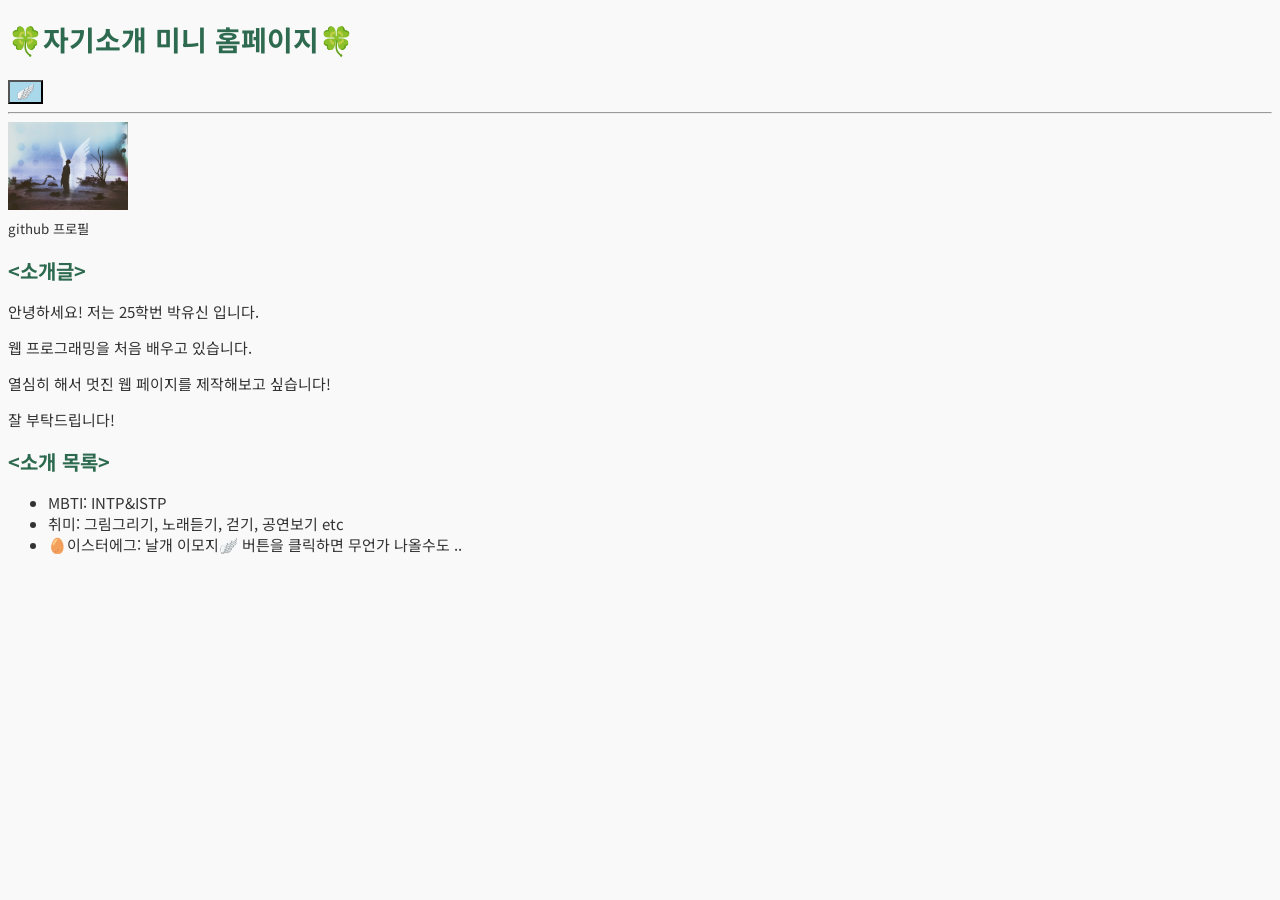
<file: index.html>
<!DOCTYPE html> 
<html lang="ko">
<head>
    <!--메타 태그 및 외부 파일 연결-->
    <meta charset="UTF-8">
    <!--title 태그-->
    <title>introduc myself</title>
   <link rel="stylesheet" href="style.css">
   <link href="https://fonts.googleapis.com/css2?family=Noto+Sans+KR&display=swap" rel="stylesheet">
</head>
<body>
    <h1>🍀자기소개 미니 홈페이지🍀</h1>
    <button onclick="showSong()">🪽</button>
    <hr>
    
    <!--프로필 이미지-->
    <img src="KakaoTalk_20251207_170232781.jpg" alt="프로필사진">
    <br>
    <small>github 프로필</small>

    <!--소개글-->
    <h2>&lt;소개글&gt;</h2>
    <p>안녕하세요! 저는 25학번 박유신 입니다.</p>
    <p>웹 프로그래밍을 처음 배우고 있습니다.</p>
    <p>열심히 해서 멋진 웹 페이지를 제작해보고 싶습니다!</p>
    <p>잘 부탁드립니다!</p>
    
    <!--소개 목록-->
    <h2>&lt;소개 목록&gt;</h2>
    <ul>
        <li>MBTI: INTP&amp;ISTP</li>
        <li>취미: 그림그리기, 노래듣기, 걷기, 공연보기 etc</li>
        <li>🥚이스터에그: 날개 이모지🪽 버튼을 클릭하면 무언가 나올수도 ..</li>
    </ul>

       <script src="OuterJavaScript.js"></script>
</body>
</html>
</file>
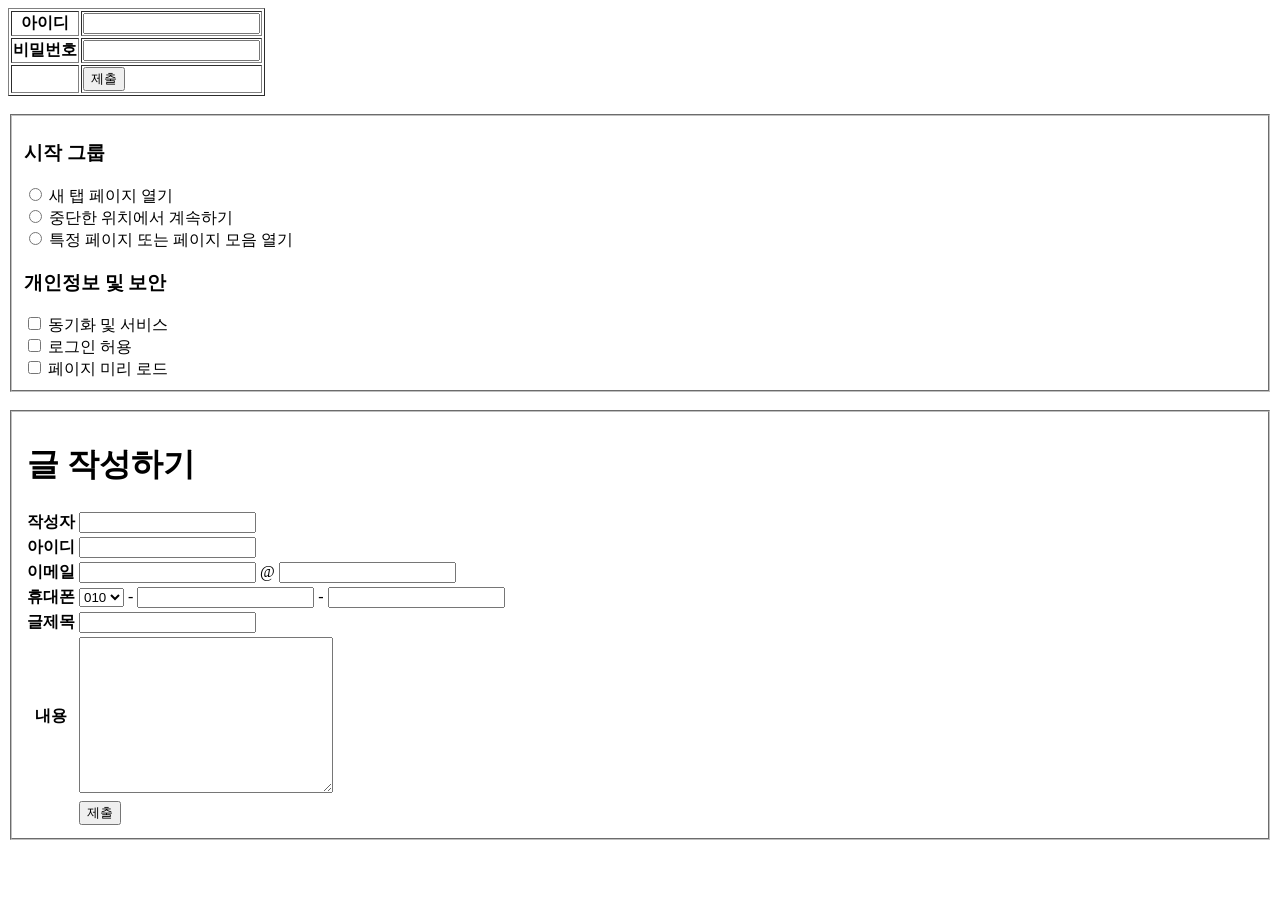
<file: 4장과제_9_10_11풀이.html>
<!--9번~11번 문제 답 일괄-->
<!DOCTYPE html>
<html lang="ko">
<head>
<title>연습문제</title>
</head>

<!--9번문제 답-->
<body>
<form>
  <table border="1">
    <tr>
      <th>아이디</th>
      <td>
        <input type="text" name="id">
      </td>
    </tr>
    <tr>
      <th>비밀번호</th>
      <td>
        <input type="text" name="pw">
      </td>
    </tr>
    <tr>
      <td></td>
      <td>
        <input type="submit" value="제출">
      </td>
    </tr>
  </table>
</form><br>

<!--10번 문제 답-->
<form>
<fieldset>
<div>
  <h3>시작 그룹</h3>
  <input type="radio" id="newtap" name="start" value="nt">
  <label for="newtap">새 탭 페이지 열기</label><br>
  <input type="radio" id="keepgoing" name="start" value="kg">
  <label for="keepgoing">중단한 위치에서 계속하기</label><br>
  <input type="radio" id="page" name="start" value="pg">
  <label for="page">특정 페이지 또는 페이지 모음 열기</label>
</div>
<div>
  <h3>개인정보 및 보안</h3>
  <input type="checkbox" id="service" name="user" value="sv">
  <label for="service">동기화 및 서비스</label><br>
  <input type="checkbox" id="login" name="user" value="lg">
  <label for="login">로그인 허용</label><br>
  <input type="checkbox" id="lod" name="user" value="ld">
  <label for="lod">페이지 미리 로드</label>
</div>
</fieldset>
</form><br>


<!--11번 문제 답-->
<form>
<fieldset>
<table border="0">
  <tr>
    <td colspan="2">
      <h1>글 작성하기</h1>
    </td>
  </tr>
  <tr>
    <th>작성자</th>
    <td>
      <input type="text" name="user">
    </td>
  </tr>
  <tr>
    <th>아이디</th>
    <td>
      <input type="text" name="id0">
    </td>
  </tr>
  <tr>
    <th>이메일</th>
    <td>
      <input type="email" name="mail">
      <span>@</span>
      <input type="email" name="mail">
    </td>
  </tr>
  <tr>
    <th>휴대폰</th>
    <td>
    <select>
      <option>010</option>
      <option>011</option>
      <option>016</option>
      <option>017</option>
    </select>
    <span>-</span>
    <input type="text" name="number">
    <span>-</span>
    <input type="text" name="number">
    </td>
  </tr>
  <tr>
    <th>글제목</th>
    <td>
    <input type="text" name="thead">
    </td>
  </tr>
  <tr>
    <th>내용</th>
    <td>
    <textarea cols="29" rows="10"></textarea>
    </td>
  </tr>
  <tr>
    <td></td>
    <td>
      <input type="submit" name="sub" value="제출">
    </td>
  </tr>
</table>
</fieldset>
</form>

</body>
</html>
</file>
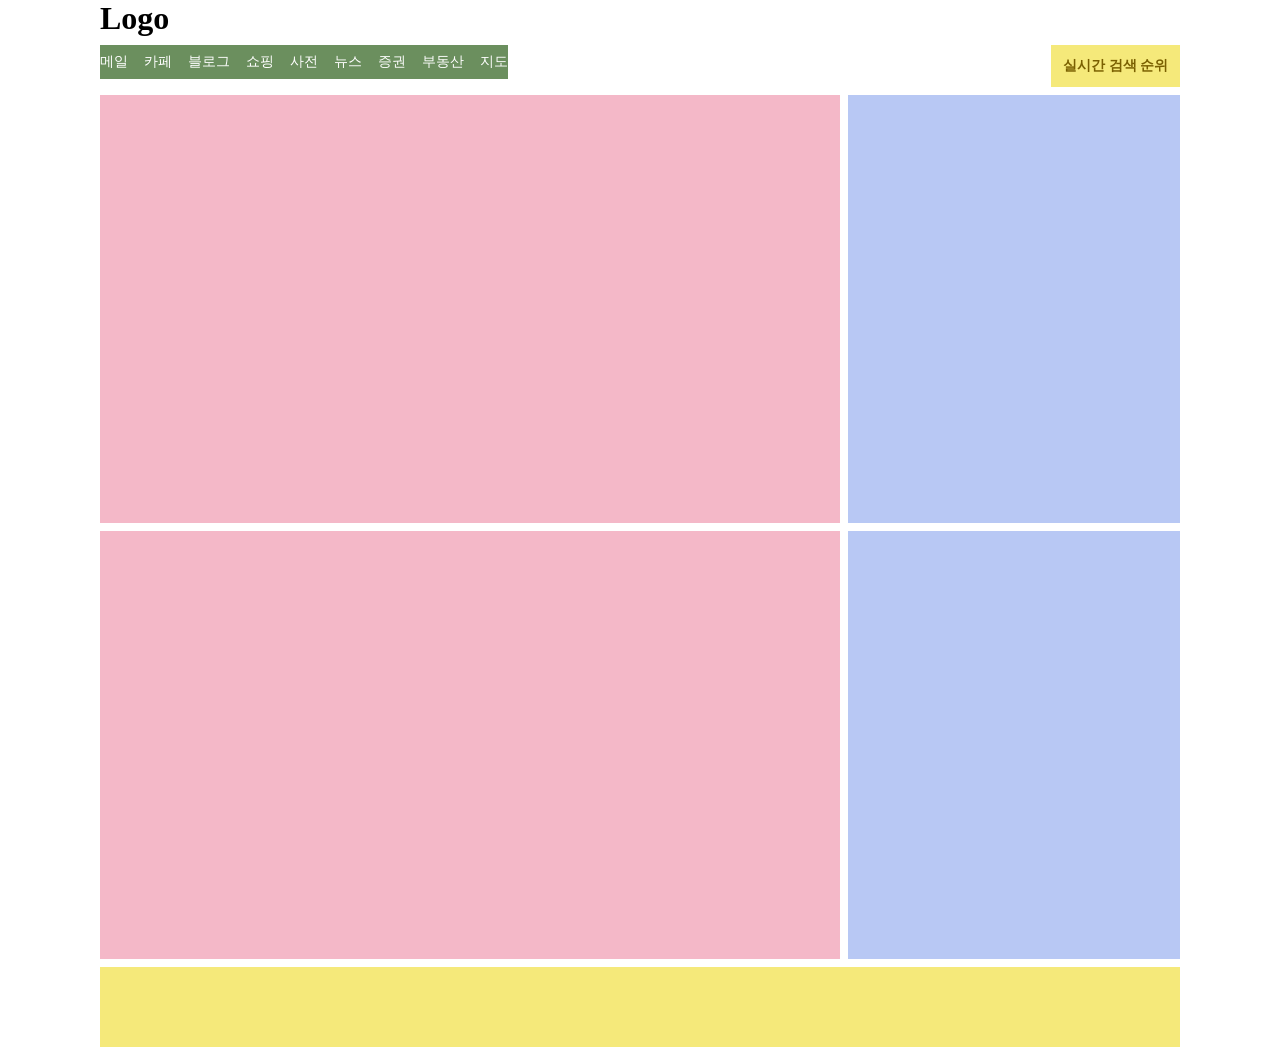
<file: 7장과제-1번-float방식.html>
<!DOCTYPE html>
<html lang="ko">
<head>
  <meta charset="UTF-8">
  <title>7장 연습문제 2번 (3)-float방식</title>
  <style>
    * {
      margin: 0;
      padding: 0;
      box-sizing: border-box;
    }

    .container {
      width: 1080px;
      margin: 0 auto;
      margin-bottom: 8px;
    }

    .clearfix::after {
      content: "";
      display: block;
      clear: both;
    }

    ul.gnb {
      float: left;
      padding: 8px 0;
      list-style-type: none;
      background-color: #6b8f5e; 
    }

    ul.gnb li {
      float: left;
      list-style-type: none;
      padding-left: 16px;
      font-size: 14px;
      color: #fff;
      cursor: pointer;
    }

    ul.gnb li:first-child {
      padding-left: 0;
    }

    ul.rank {
      float: right;
      padding: 8px 0;
      list-style-type: none;
      background-color: #f5e97a; 
    }

    ul.rank li {
      list-style-type: none;
      font-size: 14px;
      color: #7a6000;
      font-weight: bold;
      padding: 4px 12px;
    }

    .left {
      float: left;
      width: 740px;
      height: 428px;
      background-color: #f4b8c8; 
    }

    .right {
      float: right;
      width: 332px;
      height: 428px;
      background-color: #b8c8f4; 
    }


    .footer {
      height: 80px;
      background-color: #f5e97a;
    }
  </style>
</head>
<body>

  <div class="container">
    <h1>Logo</h1>
  </div>

  <div class="container clearfix">
    <ul class="gnb">
      <li>메일</li>
      <li>카페</li>
      <li>블로그</li>
      <li>쇼핑</li>
      <li>사전</li>
      <li>뉴스</li>
      <li>증권</li>
      <li>부동산</li>
      <li>지도</li>
    </ul>
    <ul class="rank">
      <li>실시간 검색 순위</li>
    </ul>
  </div>

  <div class="container clearfix">
    <div class="left"></div>
    <div class="right"></div>
  </div>

  <div class="container clearfix">
    <div class="left"></div>
    <div class="right"></div>
  </div>

  <div class="container">
    <div class="footer"></div>
  </div>

</body>
</html>
</file>
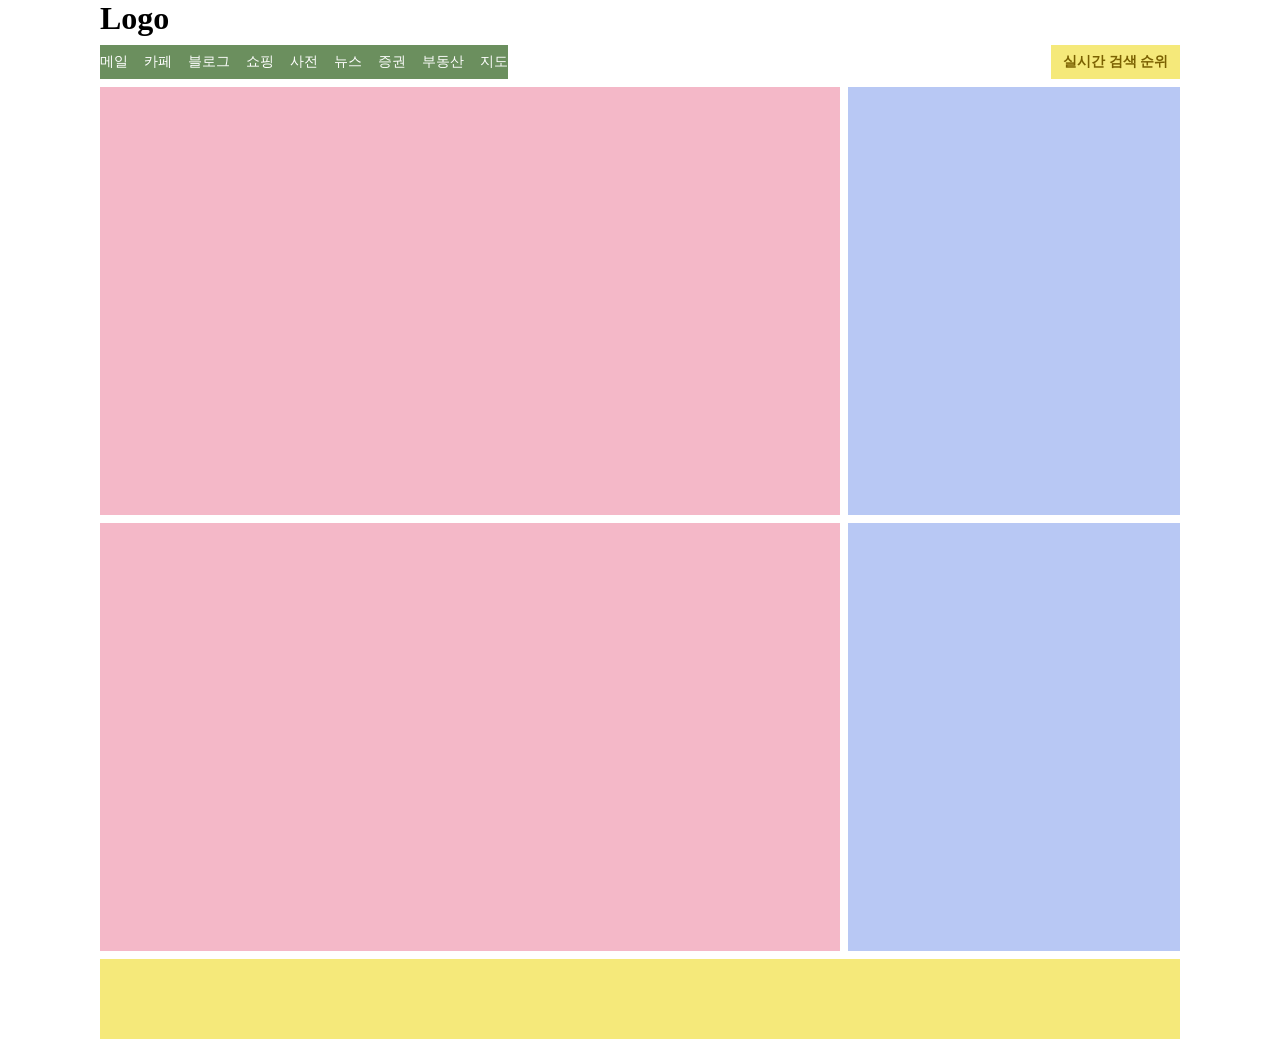
<file: 7장과제-2번-flexbox방식.html>
<!DOCTYPE html>
<html lang="ko">
<head>
  <meta charset="UTF-8">
  <title>7장 연습문제 2번 (3)-Flexbox 방식</title>
  <style>
    * {
      margin: 0;
      padding: 0;
      box-sizing: border-box;
    }

    .container {
      width: 1080px;
      margin: 0 auto;
      margin-bottom: 8px;
    }

    .container.gnb-wrap {
      display: flex;
      justify-content: space-between;
      align-items: center;
    }

    .container.main-wrap {
      display: flex;
      justify-content: space-between;
    }

    ul.gnb {
      display: flex;
      padding: 8px 0;
      list-style-type: none;
      background-color: #6b8f5e;
    }

    ul.gnb li {
      list-style-type: none;
      padding-left: 16px;
      font-size: 14px;
      color: #fff;
      cursor: pointer;
    }

    ul.gnb li:first-child {
      padding-left: 0;
    }

    ul.rank {
      padding: 8px 0;
      list-style-type: none;
      background-color: #f5e97a;
    }

    ul.rank li {
      list-style-type: none;
      padding: 0 12px;
      font-size: 14px;
      color: #7a6000;
      font-weight: bold;
    }

    .left {
      width: 740px;
      height: 428px;
      background-color: #f4b8c8;
    }

    .right {
      width: 332px;
      height: 428px;
      background-color: #b8c8f4;
    }

    .footer {
      height: 80px;
      background-color: #f5e97a;
    }
  </style>
</head>
<body>

  <div class="container">
    <h1>Logo</h1>
  </div>

  <div class="container gnb-wrap">
    <ul class="gnb">
      <li>메일</li>
      <li>카페</li>
      <li>블로그</li>
      <li>쇼핑</li>
      <li>사전</li>
      <li>뉴스</li>
      <li>증권</li>
      <li>부동산</li>
      <li>지도</li>
    </ul>
    <ul class="rank">
      <li>실시간 검색 순위</li>
    </ul>
  </div>

  <div class="container main-wrap">
    <div class="left"></div>
    <div class="right"></div>
  </div>

  <div class="container main-wrap">
    <div class="left"></div>
    <div class="right"></div>
  </div>

  <div class="container">
    <div class="footer"></div>
  </div>

</body>
</html>
</file>
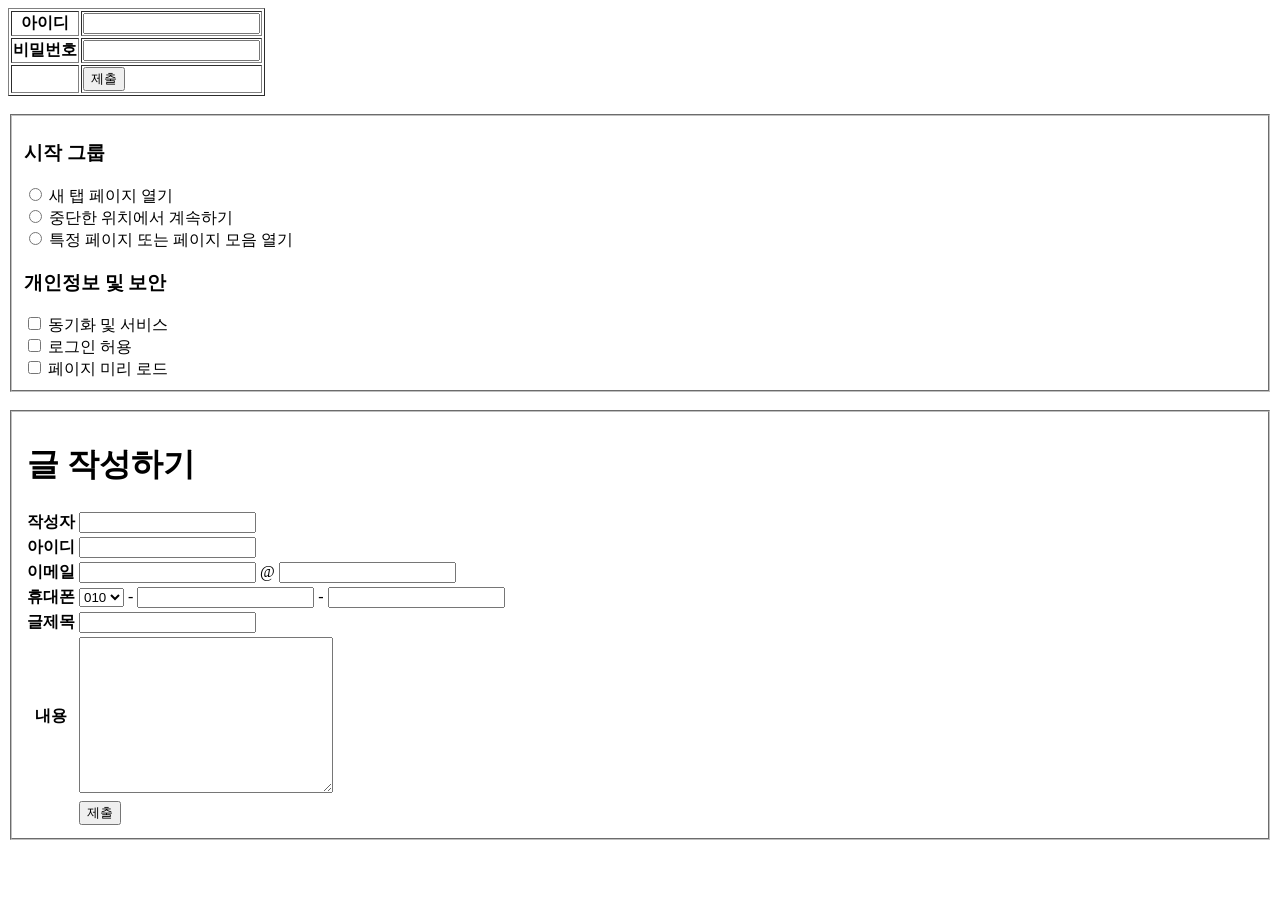
<file: chapter4.html>
<!--9번~11번 문제 답 일괄-->
<!DOCTYPE html>
<html lang="ko">
<head>
<title>연습문제</title>
</head>

<!--9번문제 답-->
<body>
<form>
  <table border="1">
    <tr>
      <th>아이디</th>
      <td>
        <input type="text" name="id">
      </td>
    </tr>
    <tr>
      <th>비밀번호</th>
      <td>
        <input type="text" name="pw">
      </td>
    </tr>
    <tr>
      <td></td>
      <td>
        <input type="submit" value="제출">
      </td>
    </tr>
  </table>
</form><br>

<!--10번 문제 답-->
<form>
<fieldset>
<div>
  <h3>시작 그룹</h3>
  <input type="radio" id="newtap" name="start" value="nt">
  <label for="newtap">새 탭 페이지 열기</label><br>
  <input type="radio" id="keepgoing" name="start" value="kg">
  <label for="keepgoing">중단한 위치에서 계속하기</label><br>
  <input type="radio" id="page" name="start" value="pg">
  <label for="page">특정 페이지 또는 페이지 모음 열기</label>
</div>
<div>
  <h3>개인정보 및 보안</h3>
  <input type="checkbox" id="service" name="user" value="sv">
  <label for="service">동기화 및 서비스</label><br>
  <input type="checkbox" id="login" name="user" value="lg">
  <label for="login">로그인 허용</label><br>
  <input type="checkbox" id="lod" name="user" value="ld">
  <label for="lod">페이지 미리 로드</label>
</div>
</fieldset>
</form><br>


<!--11번 문제 답-->
<form>
<fieldset>
<table border="0">
  <tr>
    <td colspan="2">
      <h1>글 작성하기</h1>
    </td>
  </tr>
  <tr>
    <th>작성자</th>
    <td>
      <input type="text" name="user">
    </td>
  </tr>
  <tr>
    <th>아이디</th>
    <td>
      <input type="text" name="id0">
    </td>
  </tr>
  <tr>
    <th>이메일</th>
    <td>
      <input type="email" name="mail">
      <span>@</span>
      <input type="email" name="mail">
    </td>
  </tr>
  <tr>
    <th>휴대폰</th>
    <td>
    <select>
      <option>010</option>
      <option>011</option>
      <option>016</option>
      <option>017</option>
    </select>
    <span>-</span>
    <input type="text" name="number">
    <span>-</span>
    <input type="text" name="number">
    </td>
  </tr>
  <tr>
    <th>글제목</th>
    <td>
    <input type="text" name="thead">
    </td>
  </tr>
  <tr>
    <th>내용</th>
    <td>
    <textarea cols="29" rows="10"></textarea>
    </td>
  </tr>
  <tr>
    <td></td>
    <td>
      <input type="submit" name="sub" value="제출">
    </td>
  </tr>
</table>
</fieldset>
</form>

</body>
</html>
</file>
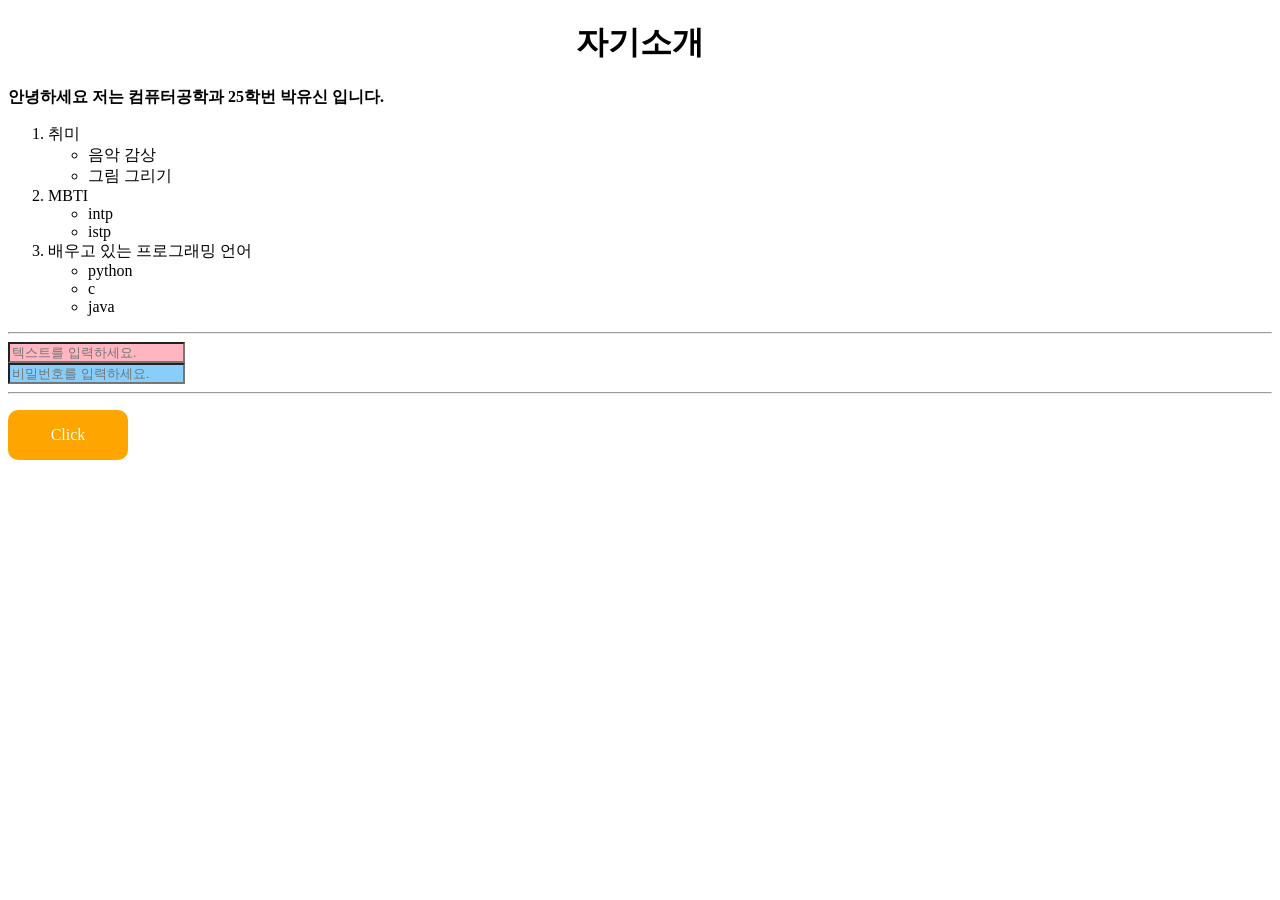
<file: chapter5and6.html>
<!DOCTYPE html>
<html>
<head>
    <title>5장,6장 과제</title>
    <style>
        
        .font_big {font size: 32px;}
        .font_center { text-align: center;}
        .font_weight { font-weight: bold;}
        

        input[type="text"]{
            background-color: lightpink;}
        input[type="password"]{
            background-color: lightskyblue;}


        div {
            width: 120px;
            height: 50px;
            background-color: orange;
            color: white;
            text-align: center;
            line-height:50px;
            border-radius: 10px;
        }
    </style>
</head>
<body>

    <!--과제 1-->
    <h1 class="font_big font_center">자기소개</h1>
    <p class="font_weight">안녕하세요 저는 컴퓨터공학과 25학번 박유신 입니다.</p>
    <p>
        <ol>
            <li>취미
                <ul>
                    <li>음악 감상</li>
                    <li>그림 그리기</li>
                </ul>
            </li>
            <li>MBTI
                <ul>
                    <li>intp</li>
                    <li>istp</li>
                </ul>
            </li>
            <li>배우고 있는 프로그래밍 언어
                <ul>
                    <li>python </li>
                    <li>c</li>
                    <li>java</li>
                </ul>
            </li>
        </ol>
    </p><hr>

    <!--과제 2-->
    <form>
        <input type="text" placeholder="텍스트를 입력하세요."><br>
        <input type="password" placeholder="비밀번호를 입력하세요.">
    </form><hr>

    <!--과제 3-->
    <div>
        <p>Click</p>
    </div>
</body>
</html>
</file>
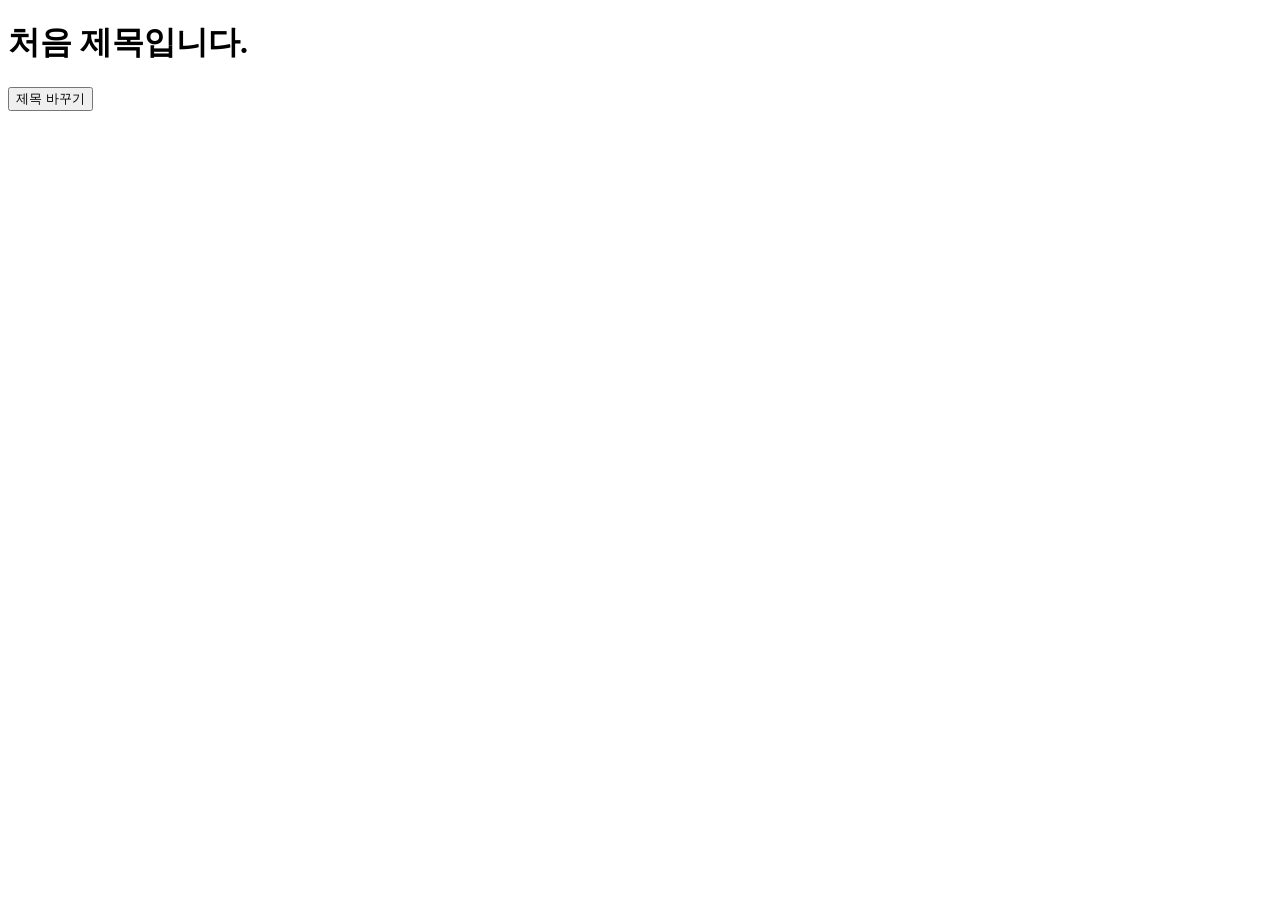
<file: dom-1.html>
<!DOCTYPE html>
<html>
<head>
    <title>DOM 실습 1</title>
    <meta charset="UTF-8">
</head>
<body>
    <h1 id="title">처음 제목입니다.</h1>
    <button id="changeButton">제목 바꾸기</button>
    
    <script>
        // 1. h1 태그를 선택하세요.
        let title = document.getElementById("title");
        
        // 2. button 태그를 선택하세요.
        let button = document.getElementById("changeButton");
        
        // 3. 버튼 클릭 시 h1의 글자를 바꾸세요.
        button.onclick = function() {
            title.textContent = "JavaScript로 제목을 바꿨습니다.";
        };
    </script>
</body>
</html>
</file>
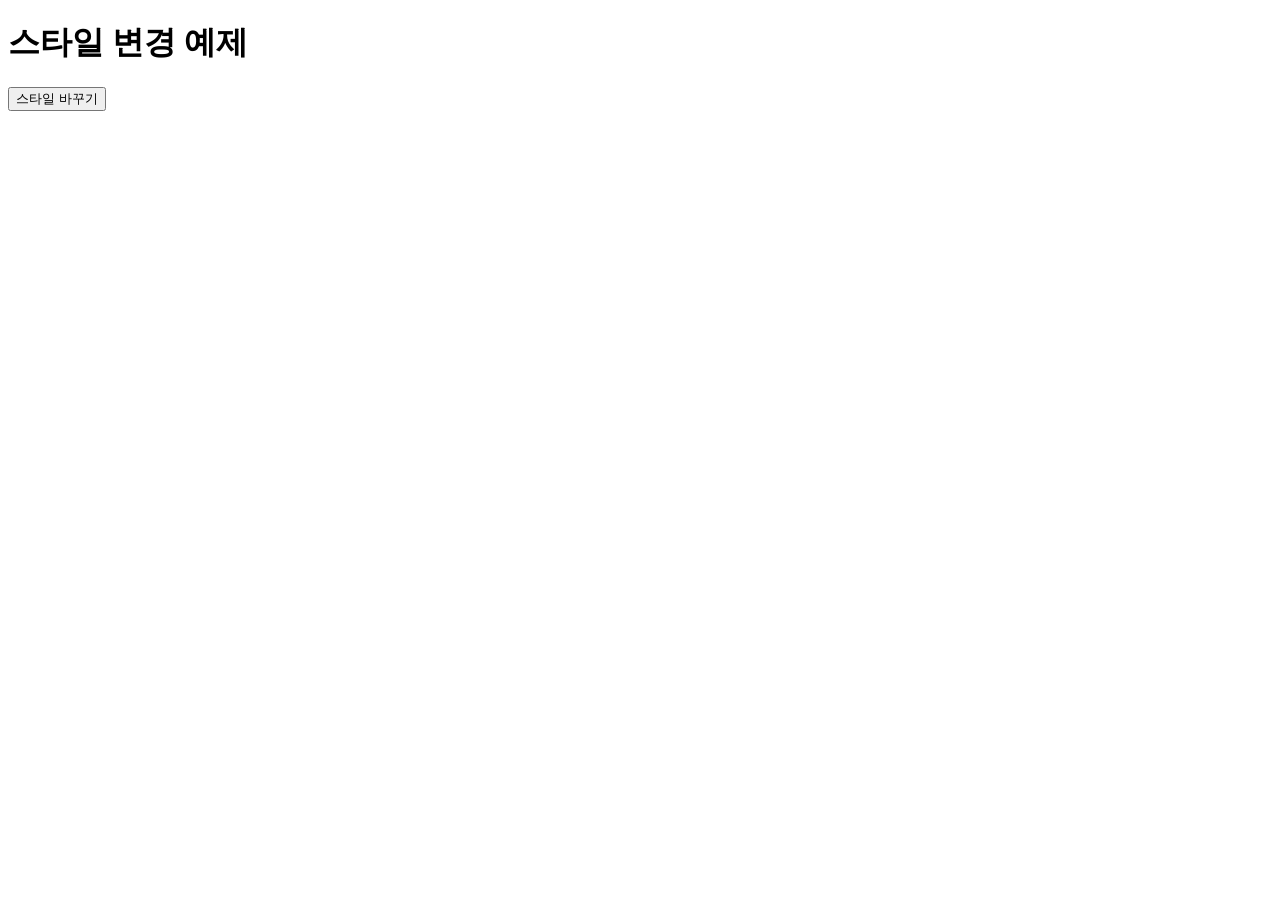
<file: dom-2.html>
<!DOCTYPE html>
<html>
<head>
    <title>DOM 실습 2</title>
    <meta charset="UTF-8">
</head>
<body>
    <h1 id="title">스타일 변경 예제</h1>
    <button id="styleButton">스타일 바꾸기</button>
    
    <script>
        // 1. h1 태그를 선택하세요.
        let title = document.getElementById("title");
        
        // 2. button 태그를 선택하세요.
        let button = document.getElementById("styleButton");
        
        // 3. 버튼 클릭 시 스타일을 바꾸세요.
        button.onclick = function() {
            title.style.color = "white";
            title.style.backgroundColor = "blue";
            title.style.padding = "10px";
        };
    </script>
</body>
</html>
</file>
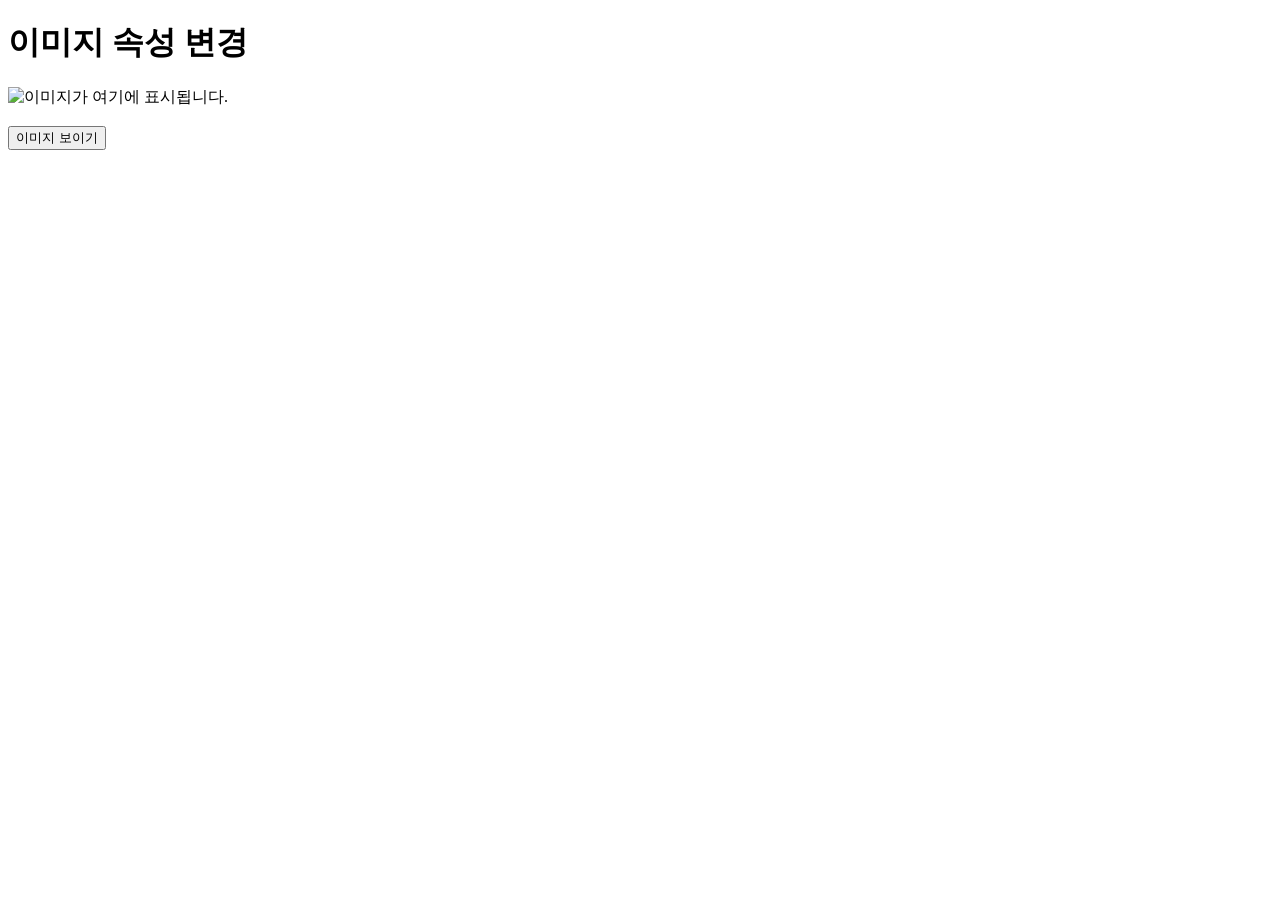
<file: dom-3.html>
<!DOCTYPE html>
<html>
<head>
    <title>DOM 실습 3</title>
    <meta charset="UTF-8">
</head>
<body>
    <h1>이미지 속성 변경</h1>
    <img id="image" alt="이미지가 여기에 표시됩니다.">
    <br><br>
    <button id="imageButton">이미지 보이기</button>
    
    <script>
        // 1. img 태그를 선택하세요.
        let image = document.getElementById("image");
        
        // 2. button 태그를 선택하세요.
        let button = document.getElementById("imageButton");
        
        // 3. 버튼 클릭 시 src, width, height를 변경하세요.
        button.onclick = function() {
            image.src = "https://placehold.co/300x200";
            image.width = 300;
            image.height = 200;
        };
    </script>
</body>
</html>
</file>
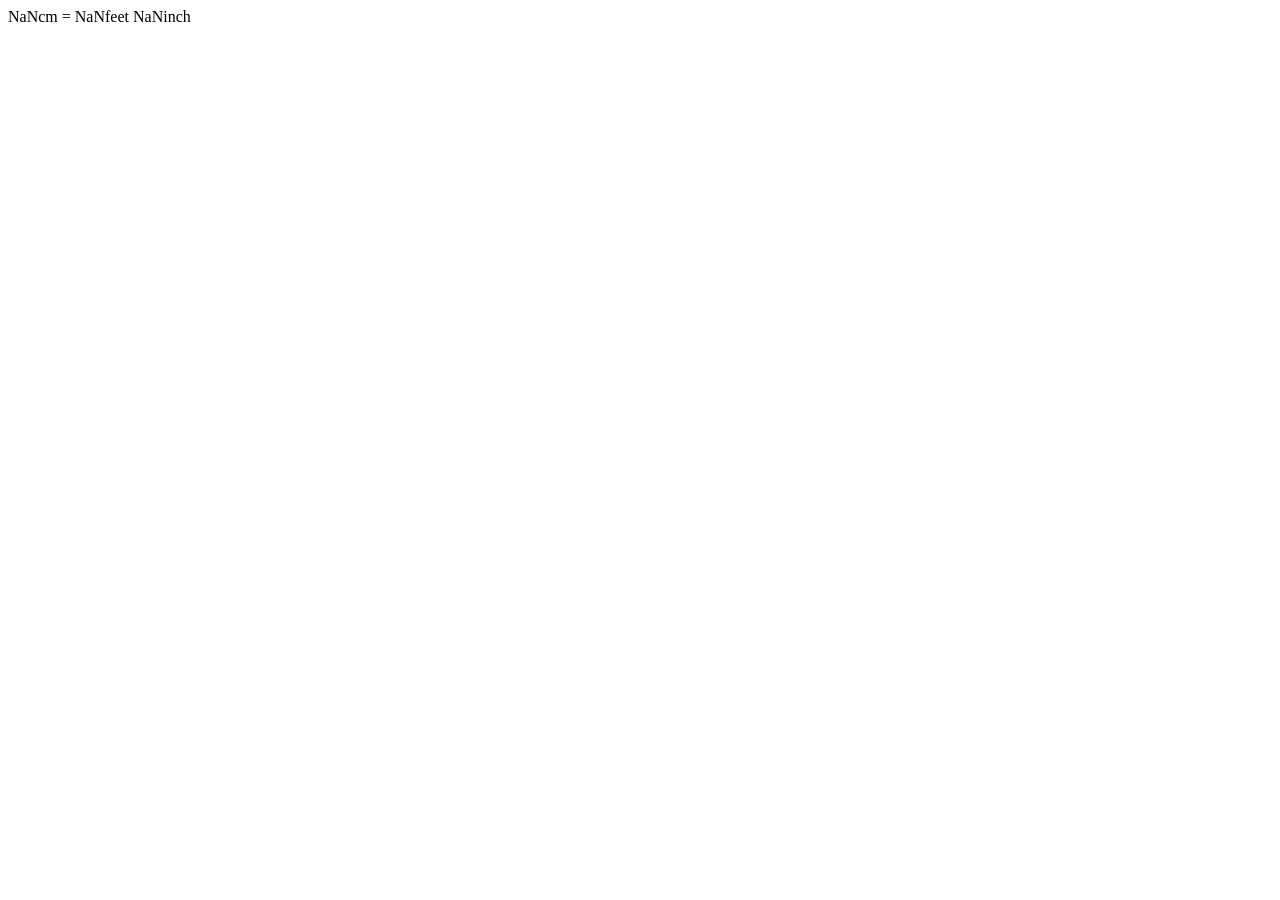
<file: problem16.html>
<!DOCTYPE html>
<html>
<head>
    <meta charset="UTF-8">
    <title>16번</title>
</head>
<body>
    <script>
        let cm = prompt("센티미터(cm)를 입력하세요", "0");
        cm = parseFloat(cm);

        let totalInch = cm / 2.54;
        let feet = parseInt(totalInch / 12);
        let inch = totalInch % 12;

        document.write(cm + "cm = " + feet + "feet " + inch.toFixed(2) + "inch");
    </script>
</body>
</html>
</file>
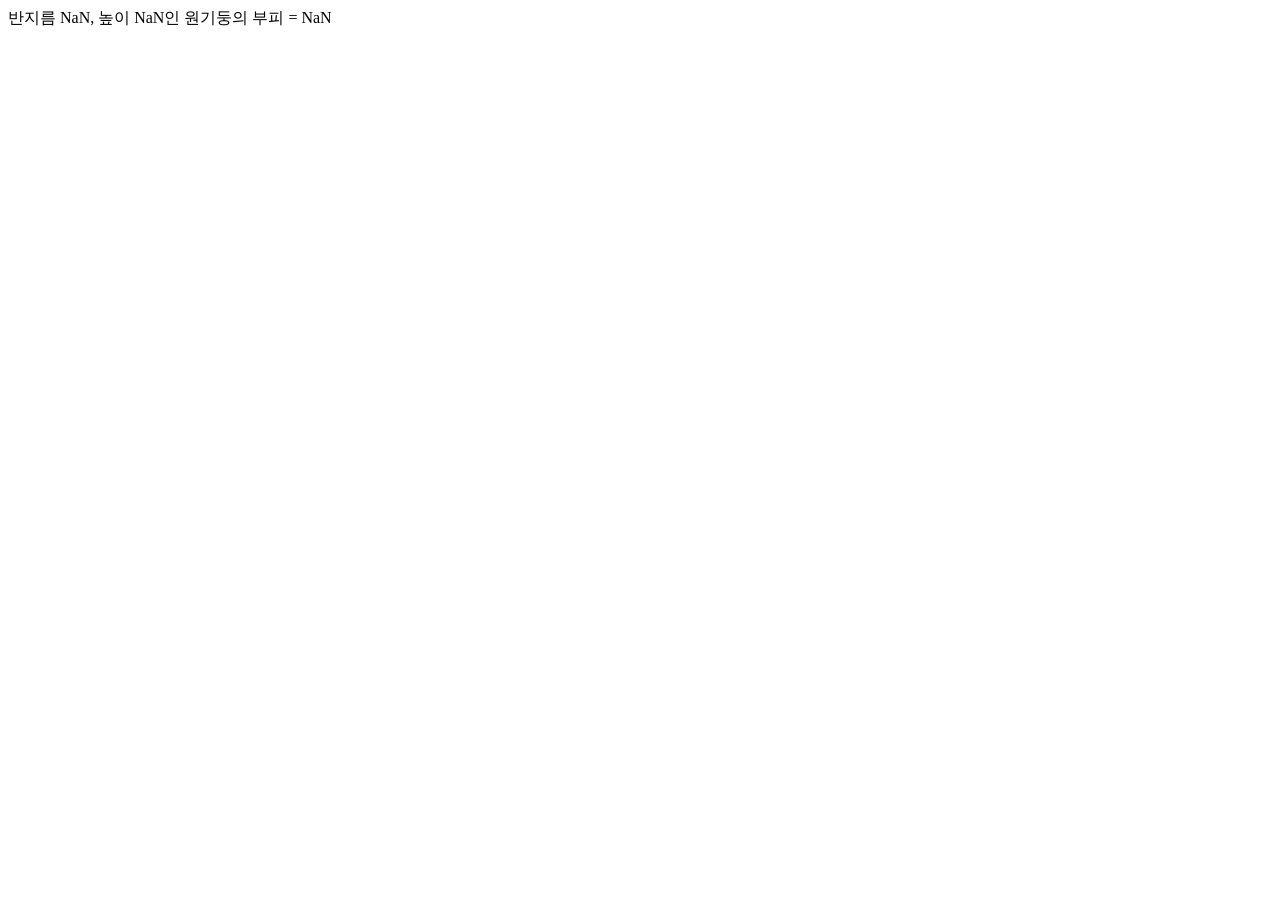
<file: problem17.html>
<!DOCTYPE html>
<html>
<head>
    <meta charset="UTF-8">
    <title>17번</title>
</head>
<body>
    <script>
        let r = prompt("원기둥 밑면의 반지름을 입력하세요", "0");
        let h = prompt("원기둥의 높이를 입력하세요", "0");
        r = parseFloat(r);
        h = parseFloat(h);

        let pi = 3.14159;
        let volume = r * r * pi * h;

        document.write("반지름 " + r + ", 높이 " + h + "인 원기둥의 부피 = " + volume.toFixed(2));
    </script>
</body>
</html>
</file>
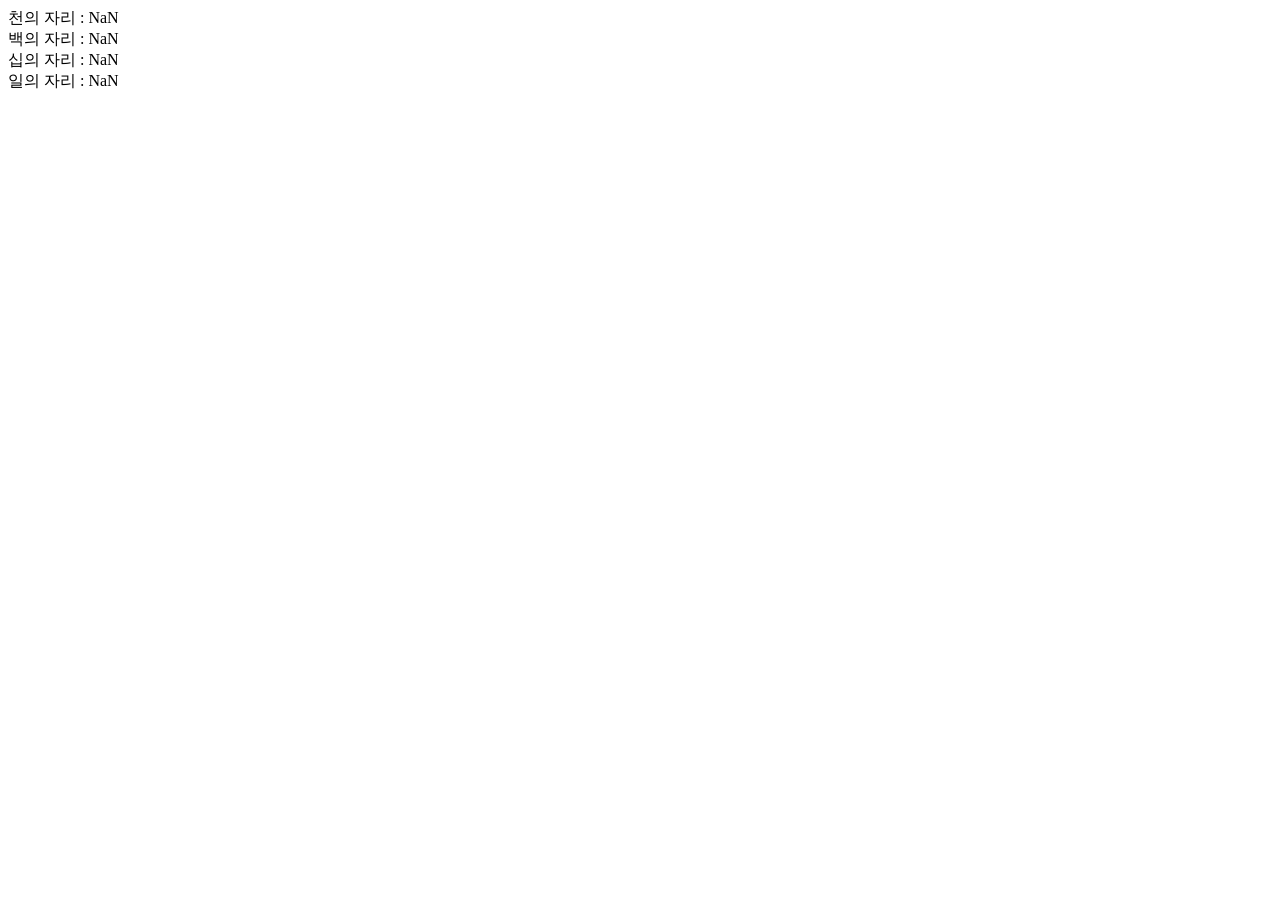
<file: problem18.html>
<!DOCTYPE html>
<html>
<head>
    <meta charset="UTF-8">
    <title>18번</title>
</head>
<body>
    <script>
        let input = prompt("네 자리 정수를 입력하세요", "입력");
        let num = parseInt(input);

        let thousand = parseInt(num / 1000);
        let hundred = parseInt(num % 1000 / 100);
        let ten = parseInt(num % 100 / 10);
        let one = parseInt(num % 10);

        document.write("천의 자리 : " + thousand + "<br>");
        document.write("백의 자리 : " + hundred + "<br>");
        document.write("십의 자리 : " + ten + "<br>");
        document.write("일의 자리 : " + one + "<br>");
    </script>
</body>
</html>
</file>
<file: style.css>
/* 전체 배경색과 폰트 설정 */
body {
  background-color: #f9f9f9;
  font-family: 'Noto Sans KR', sans-serif;
  color: #333333;
}

/* 제목 색상 */
h1 {
  color: #2d6a4f;
  font-size: 28px;
}

h2 {
  color: #2d6a4f;
  font-size: 20px;
}

/* 이미지 크기 */
img {
  width: 120px;
}

/* 소개글 */
p {
  font-size: 15px;
}

/* 목록 */
li {
  font-size: 15px;
}

/* 버튼 */
button {
  background-color: #a8d8ea;
  color: white;
  font-size: 15px;
}
</file>
